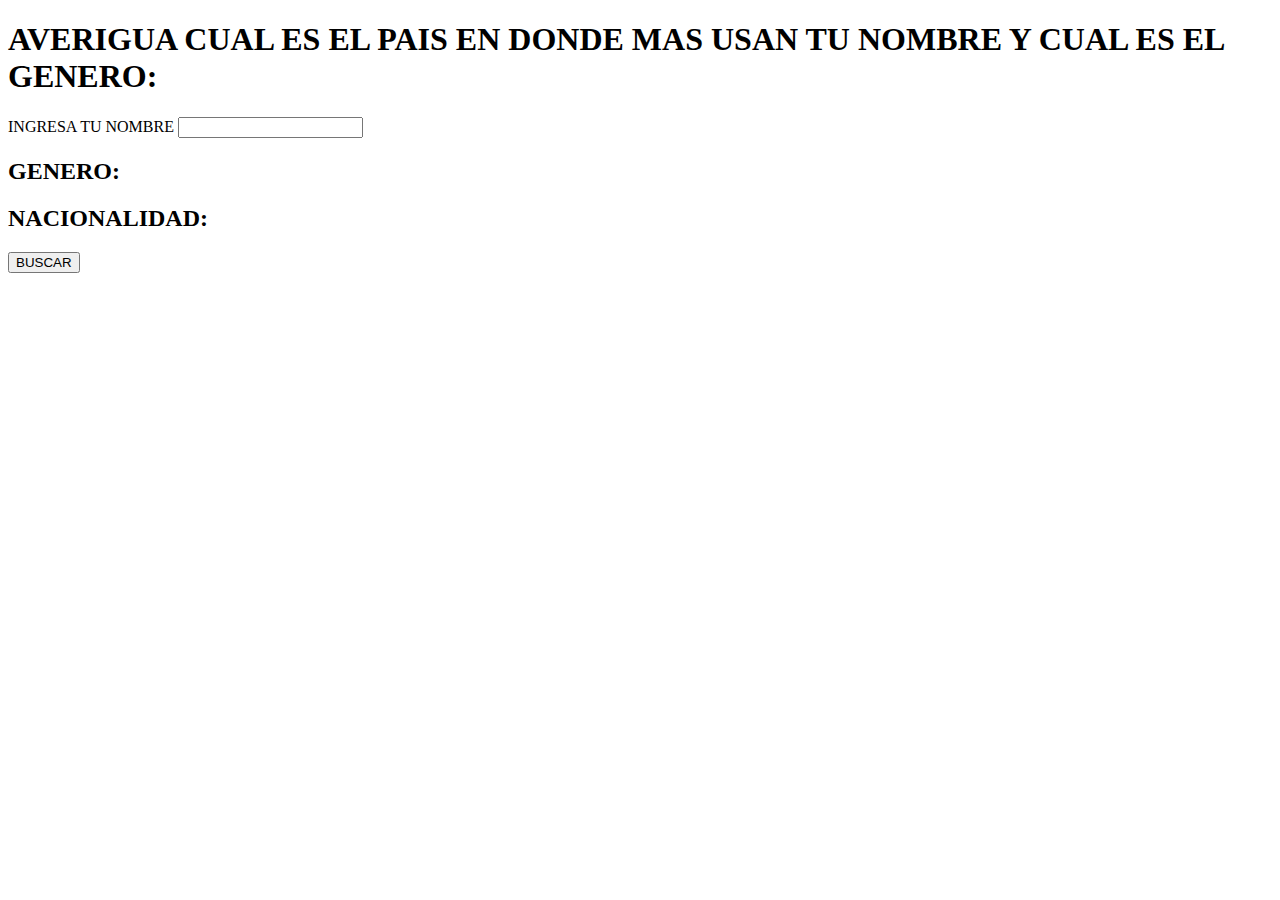
<file: usandoAPI/index.html>
<!DOCTYPE html>
<html lang="en">
<head>
    <meta charset="UTF-8">
    <meta http-equiv="X-UA-Compatible" content="IE=edge">
    <meta name="viewport" content="width=device-width, initial-scale=1.0">
    <title>Consumiendo una API cualquiera</title>
</head>
<body>
    
<h1>AVERIGUA CUAL ES EL PAIS EN DONDE MAS USAN TU NOMBRE Y CUAL ES EL GENERO:</h1>

<form action="">
<label for="search">INGRESA TU NOMBRE</label>
<input type="text" name="search" id="search">
</form>


<div>
    <h2>GENERO:</h2>
    <h3 id="genero"></h3>

    <h2>NACIONALIDAD:</h2>
    <h3 id="nacionalidad"></h3>

</div>

<button id="buscador">BUSCAR</button>



<script src="script.js"></script>
</body>
</html>
</file>
